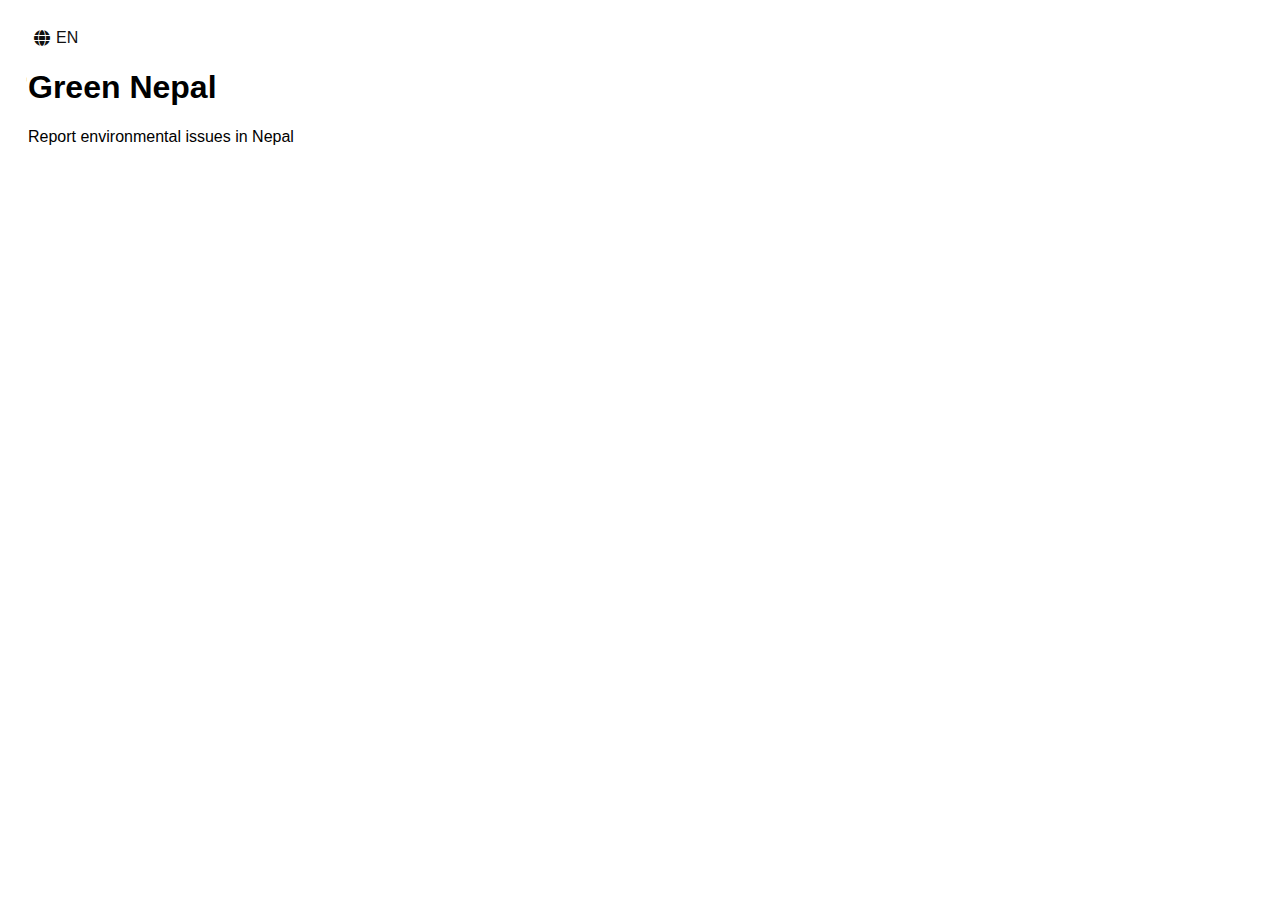
<file: frontend/home/language-switcher/index.html>
<!DOCTYPE html>
<html lang="en">
<head>
  <meta charset="UTF-8">
  <title>Language Switcher</title>
  <link rel="stylesheet" href="https://cdnjs.cloudflare.com/ajax/libs/font-awesome/6.5.0/css/all.min.css">
  <style>
    body {
      font-family: Arial, sans-serif;
      padding: 20px;
    }

    .language-switcher {
      position: relative;
      display: inline-block;
      cursor: pointer;
      font-weight: 500;
    }

    .language-button {
      display: flex;
      align-items: center;
      gap: 6px;
      font-size: 16px;
      color: #111;
      background: none;
      border: none;
    }

    .language-options {
      display: none;
      position: absolute;
      top: 120%;
      left: 0;
      background-color: #fff;
      border: 1px solid #ccc;
      border-radius: 6px;
      box-shadow: 0 2px 6px rgba(0,0,0,0.1);
      z-index: 1000;
    }

    .language-options div {
      padding: 8px 12px;
      cursor: pointer;
    }

    .language-options div:hover {
      background-color: #f0f0f0;
    }

    .language-switcher.active .language-options {
      display: block;
    }
  </style>
</head>
<body>

<div class="language-switcher" id="langSwitcher">
  <button class="language-button">
    <i class="fas fa-globe"></i>
    <span id="currentLang">EN</span>
  </button>
  <div class="language-options">
    <div onclick="setLanguage('en')">EN</div>
    <div onclick="setLanguage('ne')">NE</div>
  </div>
</div>

<h1 id="title">हरित नेपाल</h1>
<p id="description">नेपालको वातावरणीय समस्या रिपोर्ट गर्नुहोस्</p>

<script>
  const switcher = document.getElementById('langSwitcher');

  switcher.addEventListener('click', () => {
    switcher.classList.toggle('active');
  });

  async function setLanguage(lang) {
    document.getElementById('currentLang').textContent = lang.toUpperCase();
    localStorage.setItem('preferredLang', lang);
    try {
      const res = await fetch(`./lang/${lang}.json`);
      const data = await res.json();
      for (const key in data) {
        const el = document.getElementById(key);
        if (el) el.textContent = data[key];
      }
    } catch (err) {
      console.error('Failed to load language file:', err);
    }
    switcher.classList.remove('active');
  }

  // On load
  window.onload = () => {
    const savedLang = localStorage.getItem('preferredLang') || 'en';
    document.getElementById('currentLang').textContent = savedLang.toUpperCase();
    setLanguage(savedLang);
  };
</script>

</body>
</html>
</file>
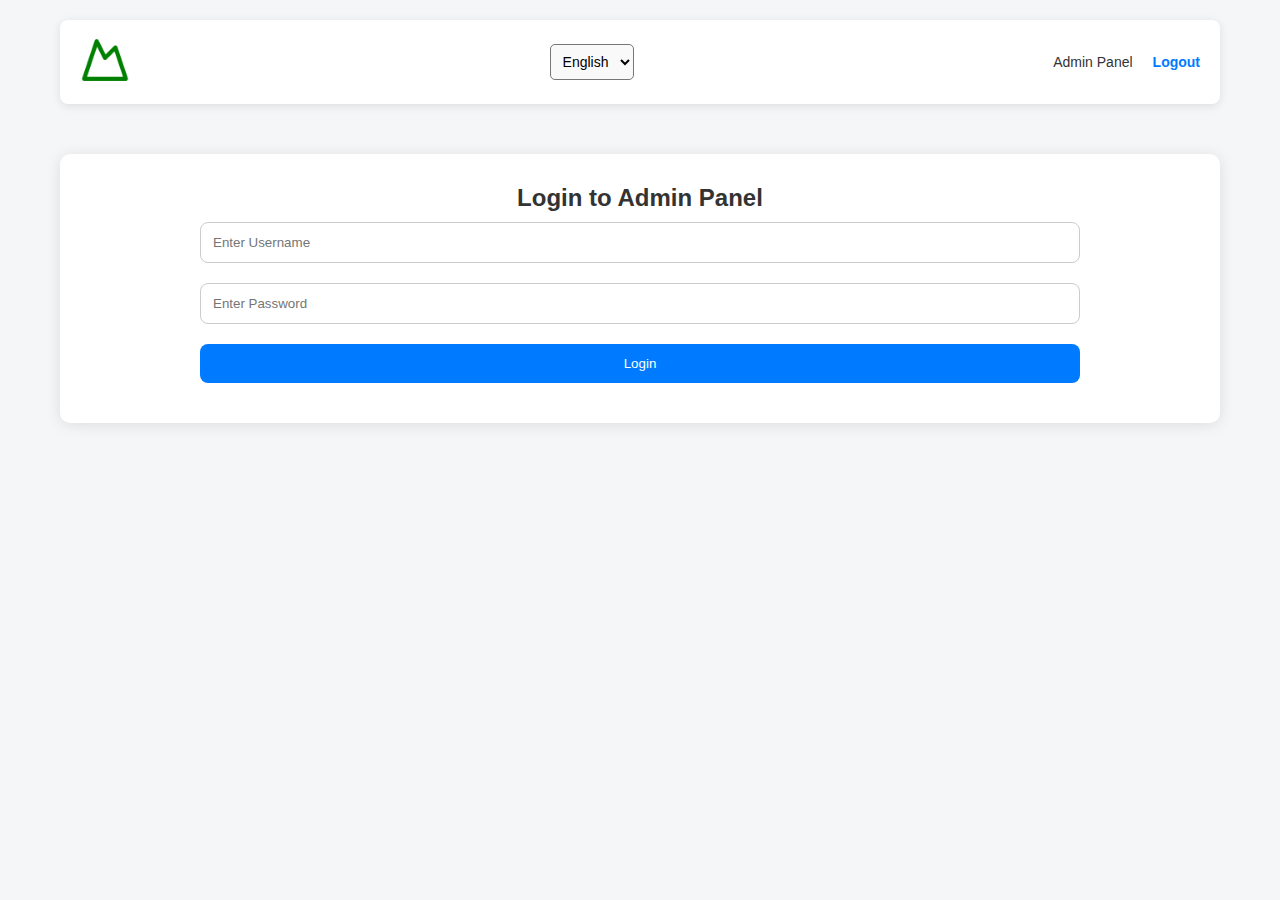
<file: frontend/admin.html>
<!DOCTYPE html>
<html lang="en">

<head>
    <meta charset="UTF-8">
    <meta name="viewport" content="width=device-width, initial-scale=1.0">
    <title>Admin Dashboard</title>
    <style>
        * {
            margin: 0;
            padding: 0;
            box-sizing: border-box;
        }

        body {
            font-family: 'Arial', sans-serif;
            background-color: #f4f6f8;
            color: #333;
        }

        .container {
            width: 100%;
            max-width: 1200px;
            margin: 0 auto;
            padding: 20px;
        }

        header {
            display: flex;
            justify-content: space-between;
            align-items: center;
            background-color: #fff;
            padding: 15px 20px;
            border-radius: 8px;
            box-shadow: 0 2px 10px rgba(0, 0, 0, 0.1);
        }

        header .logo img {
            height: 50px;
        }

        header .language select {
            padding: 8px;
            border-radius: 5px;
            background-color: #f9f9f9;
            font-size: 14px;
        }

        header .user-info {
            display: flex;
            align-items: center;
            font-size: 14px;
        }

        header .user-info a {
            margin-left: 20px;
            text-decoration: none;
            color: #007bff;
            font-weight: bold;
        }

        main {
            margin-top: 30px;
        }

        .dashboard-stats {
            display: flex;
            justify-content: space-between;
            margin-bottom: 30px;
        }

        .stat {
            background-color: #fff;
            padding: 25px;
            border-radius: 10px;
            width: 22%;
            text-align: center;
            box-shadow: 0 2px 15px rgba(0, 0, 0, 0.1);
        }

        .stat h3 {
            font-size: 20px;
            margin-bottom: 10px;
        }

        .stat p {
            font-size: 30px;
            font-weight: bold;
            margin: 0;
            color: #007bff;
        }

        .reports {
            background-color: #fff;
            padding: 20px;
            border-radius: 10px;
            box-shadow: 0 2px 15px rgba(0, 0, 0, 0.1);
        }

        .reports h2 {
            font-size: 24px;
            margin-bottom: 20px;
        }

        .login-form,
        .logout-form {
            text-align: center;
            padding: 30px;
            background-color: #fff;
            border-radius: 10px;
            box-shadow: 0 2px 15px rgba(0, 0, 0, 0.1);
            margin-top: 50px;
        }

        .login-form input,
        .login-form button {
            padding: 12px;
            width: 80%;
            margin: 10px 0;
            border-radius: 8px;
            border: 1px solid #ccc;
        }

        .login-form button {
            background-color: #007bff;
            color: white;
            border: none;
        }

        .login-form button:hover {
            background-color: #0056b3;
        }

        /* When logged out */
        .logout-form {
            display: none;
        }

        /* When logged in */
        .dashboard {
            display: none;
        }

        /* Nepali font styling */
        .nepali {
            font-family: 'Noto Sans Devanagari', sans-serif;
        }
    </style>
</head>

<body>
    <div class="container">
        <header>
            <div class="logo">
                <img src="img/mountain.png" alt="GreenBin Nepal">
            </div>
            <div class="language">
                <select id="language-selector">
                    <option value="english">English</option>
                    <option value="nepali">नेपाली</option>
                </select>
            </div>
            <div class="user-info">
                <span id="user-name">Admin Panel</span>
                <a href="#" id="logout-link" onclick="logout()">Logout</a>
            </div>
        </header>

        <main>
            <!-- Login Form -->
            <div id="login-form" class="login-form">
                <h2>Login to Admin Panel</h2>
                <input type="text" id="username" placeholder="Enter Username">
                <input type="password" id="password" placeholder="Enter Password">
                <button onclick="login()">Login</button>
            </div>

            <!-- Admin Dashboard (Only shown after login) -->
            <div id="admin-dashboard" class="dashboard">
                <div class="dashboard-stats">
                    <div class="stat">
                        <h3>Total Reports</h3>
                        <p id="total-reports">0</p>
                    </div>
                    <div class="stat">
                        <h3>Pending</h3>
                        <p id="pending-reports">0</p>
                    </div>
                    <div class="stat">
                        <h3>In Progress</h3>
                        <p id="in-progress-reports">0</p>
                    </div>
                    <div class="stat">
                        <h3>Resolved</h3>
                        <p id="resolved-reports">0</p>
                    </div>
                </div>

                <section class="reports">
                    <h2>Environmental Reports</h2>
                    <div id="reports-list">
                        <p>No reports found. No reports have been submitted yet.</p>
                    </div>
                </section>
            </div>
        </main>
    </div>

    <script>
        let currentLanguage = 'english';
        const userData = { username: 'admin', password: 'admin123' }; // Example credentials

        // Language Switching Function
        document.getElementById('language-selector').addEventListener('change', (e) => {
            currentLanguage = e.target.value;
            changeLanguage();
        });

        function changeLanguage() {
            const userNameText = currentLanguage === 'english' ? 'Admin Panel' : 'व्यवस्थापक प्यानल';
            document.getElementById('user-name').textContent = userNameText;

            const reportsText = currentLanguage === 'english' ? 'Environmental Reports' : 'पर्यावरणीय रिपोर्ट';
            document.querySelector('.reports h2').textContent = reportsText;

            // Update stats' text
            document.querySelectorAll('.stat h3').forEach((el, index) => {
                if (currentLanguage === 'english') {
                    if (index === 0) el.textContent = 'Total Reports';
                    else if (index === 1) el.textContent = 'Pending';
                    else if (index === 2) el.textContent = 'In Progress';
                    else if (index === 3) el.textContent = 'Resolved';
                } else {
                    if (index === 0) el.textContent = 'कुल रिपोर्ट';
                    else if (index === 1) el.textContent = 'लम्बित';
                    else if (index === 2) el.textContent = 'प्रगति मा';
                    else if (index === 3) el.textContent = 'समाधान';
                }
            });
        }

        // Login and Logout Logic
        function login() {
            const username = document.getElementById('username').value;
            const password = document.getElementById('password').value;

            if (username === userData.username && password === userData.password) {
                document.getElementById('login-form').style.display = 'none';
                document.getElementById('admin-dashboard').style.display = 'block';
                document.getElementById('logout-link').style.display = 'inline-block';
            } else {
                alert('Incorrect username or password');
            }
        }

        function logout() {
            document.getElementById('login-form').style.display = 'block';
            document.getElementById('admin-dashboard').style.display = 'none';
            document.getElementById('logout-link').style.display = 'none';
        }

        // Simulate fetching report data
        document.addEventListener("DOMContentLoaded", function () {
            fetchReportsData();
        });

        function fetchReportsData() {
            // Here we're simulating the data for demo purposes
            setTimeout(() => {
                const data = {
                    total_reports: 100,
                    pending_reports: 30,
                    in_progress_reports: 50,
                    resolved_reports: 20
                };
                document.getElementById('total-reports').textContent = data.total_reports;
                document.getElementById('pending-reports').textContent = data.pending_reports;
                document.getElementById('in-progress-reports').textContent = data.in_progress_reports;
                document.getElementById('resolved-reports').textContent = data.resolved_reports;
            }, 1000);
        }
    </script>
</body>

</html>
</file>
